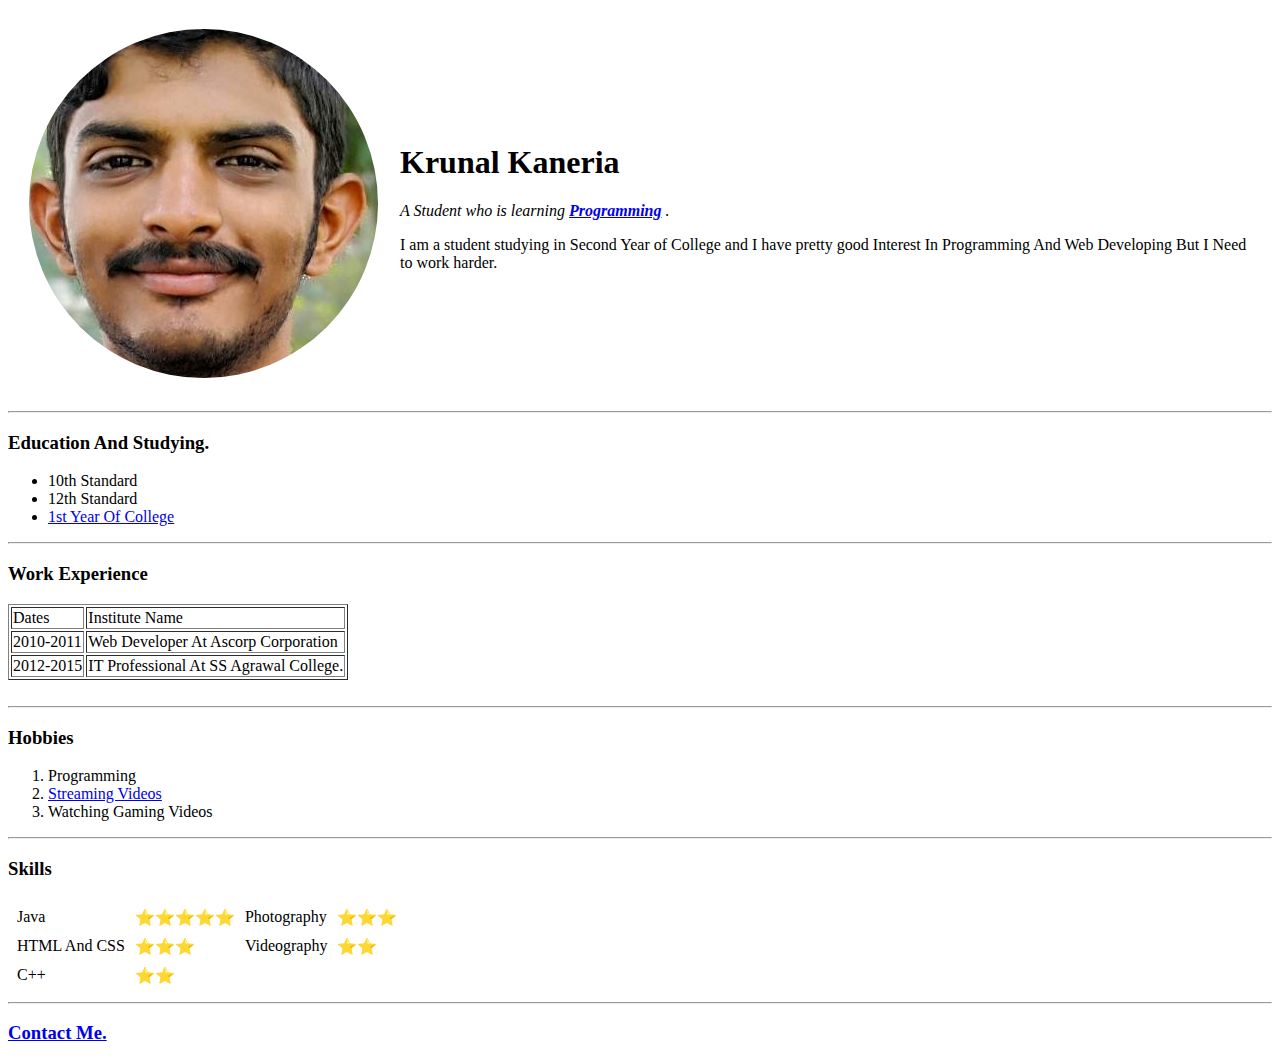
<file: HTML - Personal Site/index.html>
<!DOCTYPE html>
<html lang="en" dir="ltr">

  <head>
    <meta charset="utf-8">
    <title>
      😀 Krunal Kaneria's Personal Website..</title>
  </head>

  <body>
    <table cellspacing="20px">
      <tr>
        <td><img src="circle-cropped (1).png" alt="Image of Krunal Kaneria"></td>
        <td>
          <h1>Krunal Kaneria</h1>
          <p>
            <em>
              A Student who is learning
              <strong>
                <a href="https://www.google.com/url?sa=t&rct=j&q=&esrc=s&source=web&cd=&cad=rja&uact=8&ved=2ahUKEwi_ooSW2J7vAhW1wTgGHQP0Ad8QFjAWegQITRAD&url=https%3A%2F%2Fen.wikipedia.org%2Fwiki%2FProgramming_language&usg=AOvVaw1JlUd7Ui9Ly124s-7RVhg7">Programming</a>
              </strong>.</em>
          </p>
          <p>I am a student studying in Second Year of College and I have pretty good Interest In Programming And Web Developing But I Need to work harder.</p>
        </td>
      </tr>
    </table>

    <hr>
    <h3>Education And Studying.</h3>
    <ul>
      <li>10th Standard</li>
      <li>12th Standard</li>
      <li>
        <a href="https://www.ssagrawal.org">1st Year Of College</a>
      </li>
    </ul>
    <hr>
    <h3>Work Experience</h3>
    <table border="1">
      <thead>
        <tr>
          <td>Dates</td>
          <td>Institute Name</td>
        </tr>
      </thead>
      <tbody>
        <tr>
          <td>2010-2011</td>
          <td>Web Developer At Ascorp Corporation</td>
        </tr>
        <tr>
          <td>2012-2015</td>
          <td>IT Professional At SS Agrawal College.</td>
        </tr>
      </tbody>
      <tfoot></tfoot>

    </table>
    <br>
    <hr>
    <h3>Hobbies</h3>
    <ol>
      <li>Programming</li>
      <li>
        <a href="https://www.youtube.com/">Streaming Videos</a>
      </li>
      <li>Watching Gaming Videos</li>
    </ol>
    <hr>
    <h3>Skills</h3>
    <table cellspacing="8px">
      <tr>
        <td>Java</td>
        <td>⭐⭐⭐⭐⭐</td>
        <td>Photography</td>
        <td>⭐⭐⭐</td>
      </tr>
      <tr>
        <td>HTML And CSS</td>
        <td>⭐⭐⭐</td>
        <td>Videography</td>
        <td>⭐⭐</td>
      </tr>
      <tr>
        <td>C++</td>
        <td>⭐⭐</td>
      </tr>
    </table>
    <hr>
    <h3>
      <a href="contact.html">Contact Me.</a>
    </h3>
  </body>

</html>
</file>
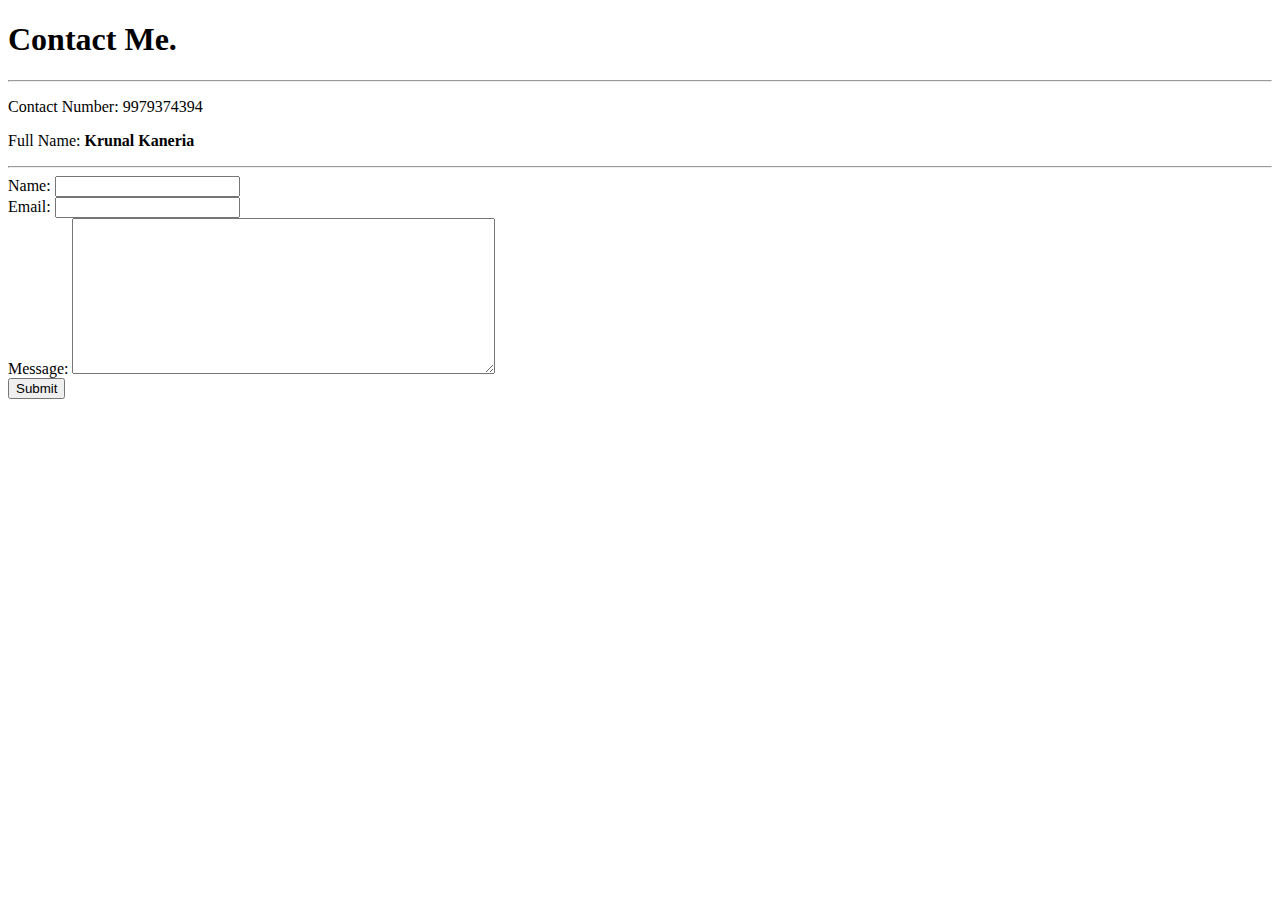
<file: HTML - Personal Site/contact.html>
<!DOCTYPE html>
<html lang="en-US" dir="ltr">
  <head>
    <meta charset="utf-8">
    <title>Contact Me</title>
  </head>
  <body>
    <h1>Contact Me.</h1>
    <hr>
    <p>Contact Number: 9979374394</p>
    <p>Full Name:
      <strong>Krunal Kaneria</strong>
    </p>
    <hr>
    <form class="" action="mailto:kennedykillerkk@gmail.com" method="post" enctype="text/plain">
      <label>Name:</label>
      <input type="text" name="" value=""><br>
      <label>Email: </label>
      <input type = "email" name = "Your Email: " value=""><br>
      <label>Message: </label>
      <textarea name="Your Message" rows="10" cols="50"></textarea><br>
      <input type="submit" name="">
      <!--input type="color" name="" value=""-- > </form>
  </body>
</html>
</file>
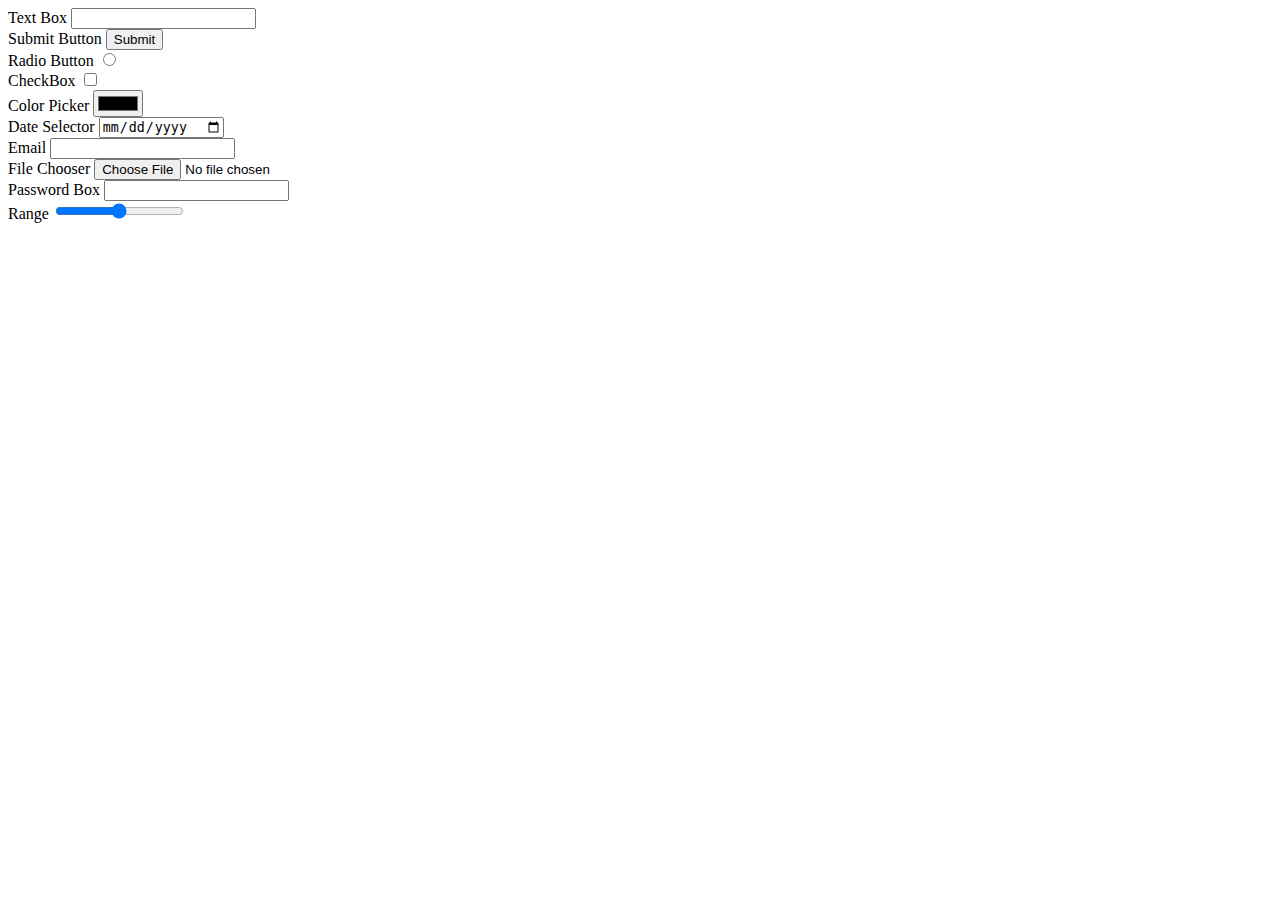
<file: HTML - Personal Site/input-types.html>
<!DOCTYPE html>
<html lang="en" dir="ltr">
  <head>
    <meta charset="utf-8">
    <title></title>
  </head>
  <body>
    <form class="" action="index.html" method="post">
    <label>Text Box </label>
    <input type="text" name="" value="">
    <br>
    <label>Submit Button</label>
    <input type="submit" name="" value="Submit">
    <br>
    <label>Radio Button </label>
    <input type = "radio" name = "" value = "">
    <br>
    <label>CheckBox</label>
    <input type="checkbox" name="" value="">
    <br>
    <label>Color Picker </label>
    <input type="color" name="" value="">
    <br>
    <label>Date Selector</label>
    <input type="date" name="" value="">
    <br>
    <label>Email</label>
    <input type = "email" name="" value="">
    <br>
    <label>File Chooser</label>
    <input type="file" name="" value="">
    <br>
    <label>Password Box</label>
    <input type="password" name="" value="">
    <br>
    <label>Range</label>
    <input type="range" name="" value="">
    <br>
    </form>
  </body>
</html>
</file>
